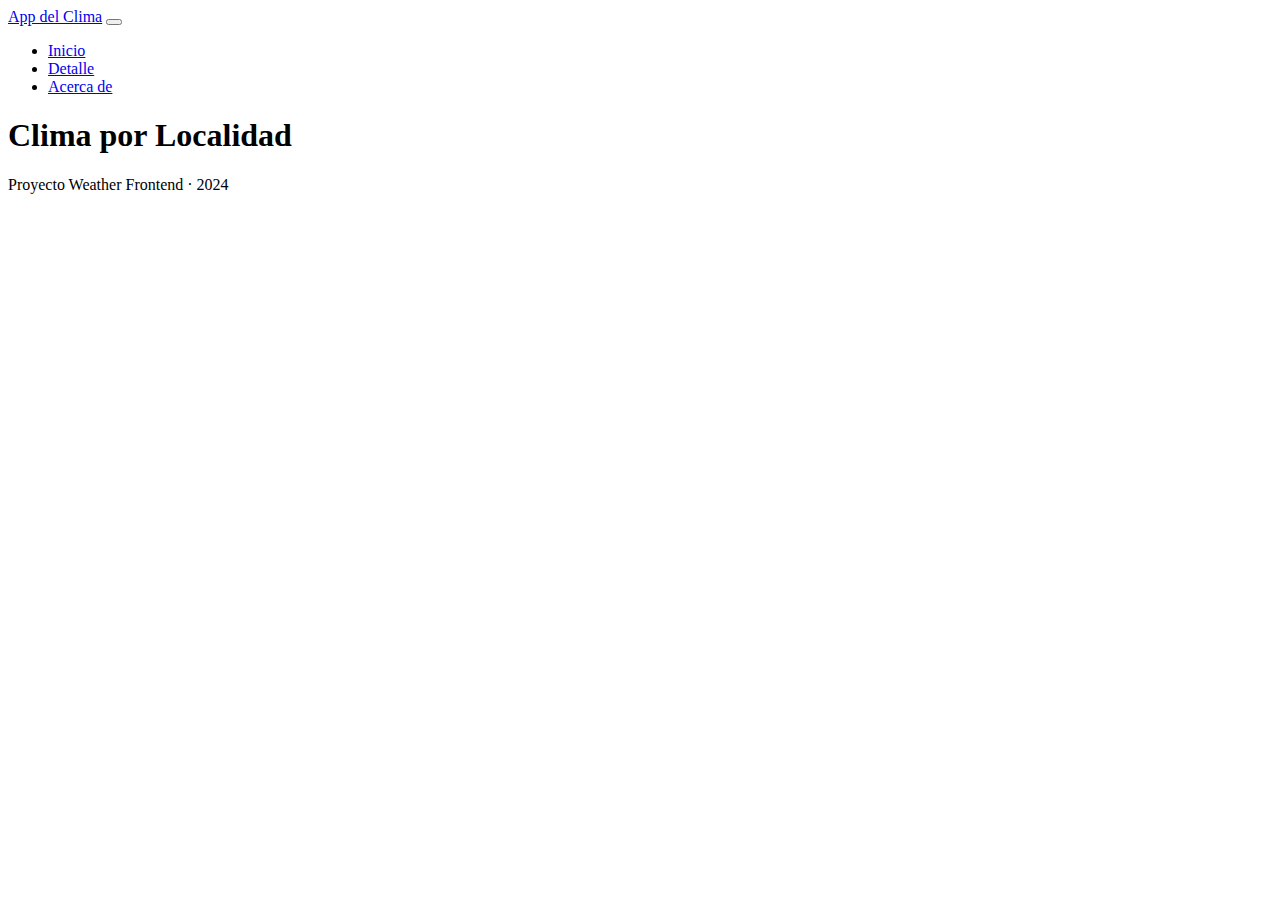
<file: index.html>
<!DOCTYPE html>
<html lang="en">
<head>
    <meta charset="UTF-8">
    <meta name="viewport" content="width=device-width, initial-scale=1.0">
    <title>App Clima</title>
    <link href="https://cdn.jsdelivr.net/npm/bootstrap@5.3.8/dist/css/bootstrap.min.css" rel="stylesheet" integrity="sha384-sRIl4kxILFvY47J16cr9ZwB07vP4J8+LH7qKQnuqkuIAvNWLzeN8tE5YBujZqJLB" crossorigin="anonymous">
</head>
<body class="bg-light">
    <header>
        <nav class="navbar navbar-expand-lg navbar-dark bg-primary">
            <div class="container">
                <a class="navbar-brand" href="#">App del Clima</a>

                <button class="navbar-toggler" type="button" data-bs-toggle="collapse" data-bs-target="#mainNav">
                    <span class="navbar-toggler-icon"></span>
                </button>

                <div class="collapse navbar-collapse" id="mainNav">
                    <ul class="navbar-nav ms-auto">
                        <li class="nav-item"><a class="nav-link active" href="index.html">Inicio</a></li>
                        <li class="nav-item"><a class="nav-link" href="#">Detalle</a></li>
                        <li class="nav-item"><a class="nav-link" href="#">Acerca de</a></li>
                    </ul>
                </div>
            </div>
        </nav>
    </header>
    <main class="container py-4">
        <section>
            <h1 class="text-center mb-4">Clima por Localidad</h1>
            <div id="localidades" class="row g-3">
            </div>
        </section>
    </main>

    <footer class="bg-dark text-white text-center py-3 mt-4">
        <p class="mb-0">Proyecto Weather Frontend · 2024</p>
    </footer>

    <script src="https://cdn.jsdelivr.net/npm/bootstrap@5.3.8/dist/js/bootstrap.bundle.min.js" integrity="sha384-FKyoEForCGlyvwx9Hj09JcYn3nv7wiPVlz7YYwJrWVcXK/BmnVDxM+D2scQbITxI" crossorigin="anonymous"></script>
</body>
</html>
</file>
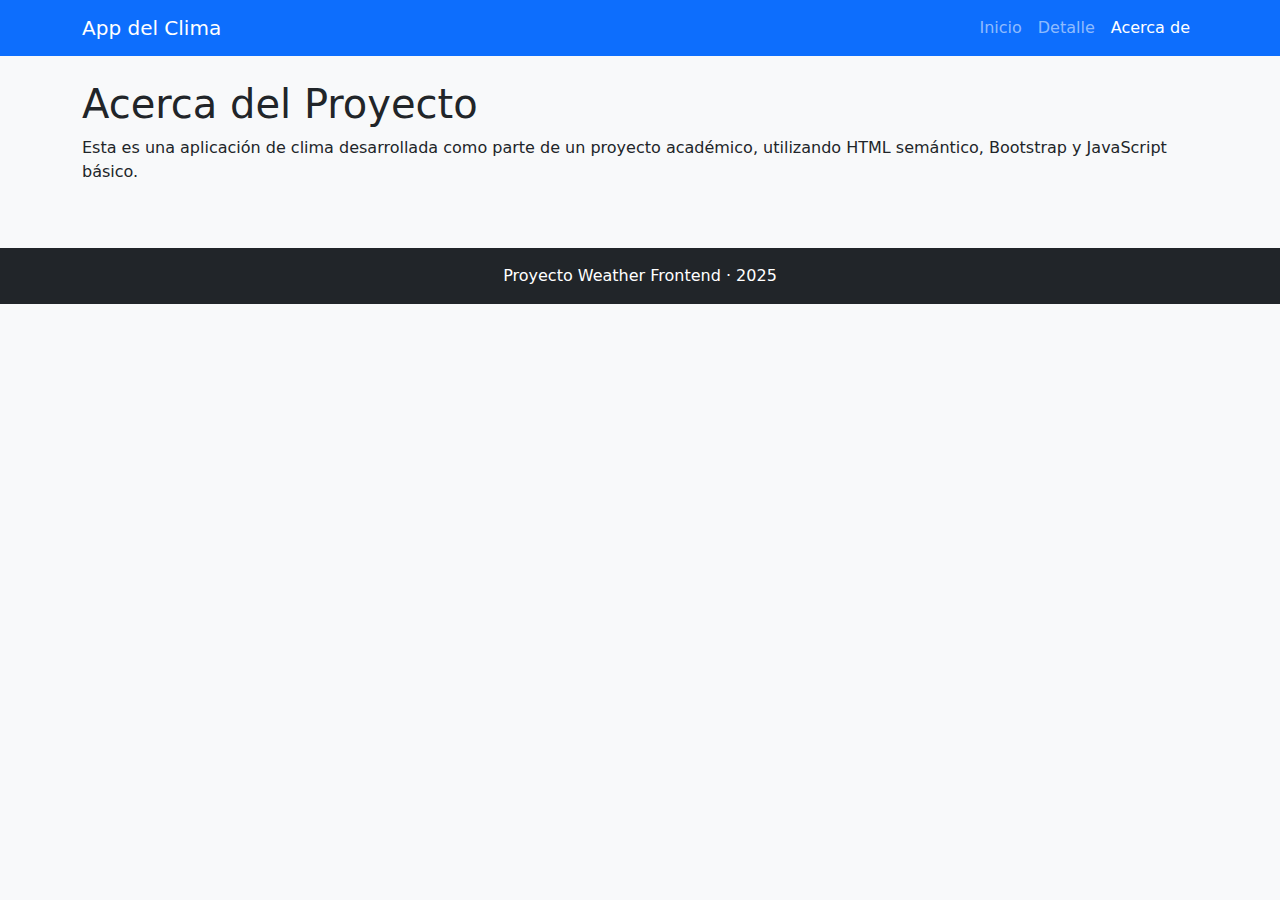
<file: about.html>
<!DOCTYPE html>
<html lang="es">
<head>
    <meta charset="UTF-8">
    <meta name="viewport" content="width=device-width, initial-scale=1.0">
    <title>Acerca del proyecto</title>
    <link href="https://cdn.jsdelivr.net/npm/bootstrap@5.3.8/dist/css/bootstrap.min.css" rel="stylesheet">
</head>
<body class="bg-light">

    <header>
        <nav class="navbar navbar-expand-lg navbar-dark bg-primary">
            <div class="container">
                <a class="navbar-brand" href="index.html">App del Clima</a>

                <button class="navbar-toggler" type="button" data-bs-toggle="collapse" data-bs-target="#mainNav">
                    <span class="navbar-toggler-icon"></span>
                </button>

                <div class="collapse navbar-collapse" id="mainNav">
                    <ul class="navbar-nav ms-auto">
                        <li class="nav-item"><a class="nav-link" href="index.html">Inicio</a></li>
                        <li class="nav-item"><a class="nav-link" href="detail.html">Detalle</a></li>
                        <li class="nav-item"><a class="nav-link active" href="about.html">Acerca de</a></li>
                    </ul>
                </div>
            </div>
        </nav>
    </header>

    <main class="container py-4">
        <section>
            <h1>Acerca del Proyecto</h1>
            <p>Esta es una aplicación de clima desarrollada como parte de un proyecto académico,
                utilizando HTML semántico, Bootstrap y JavaScript básico.</p>
        </section>
    </main>

    <footer class="bg-dark text-white text-center py-3 mt-4">
        <p class="mb-0">Proyecto Weather Frontend · 2025</p>
    </footer>

    <script src="https://cdn.jsdelivr.net/npm/bootstrap@5.3.8/dist/js/bootstrap.bundle.min.js"></script>
</body>
</html>
</file>
